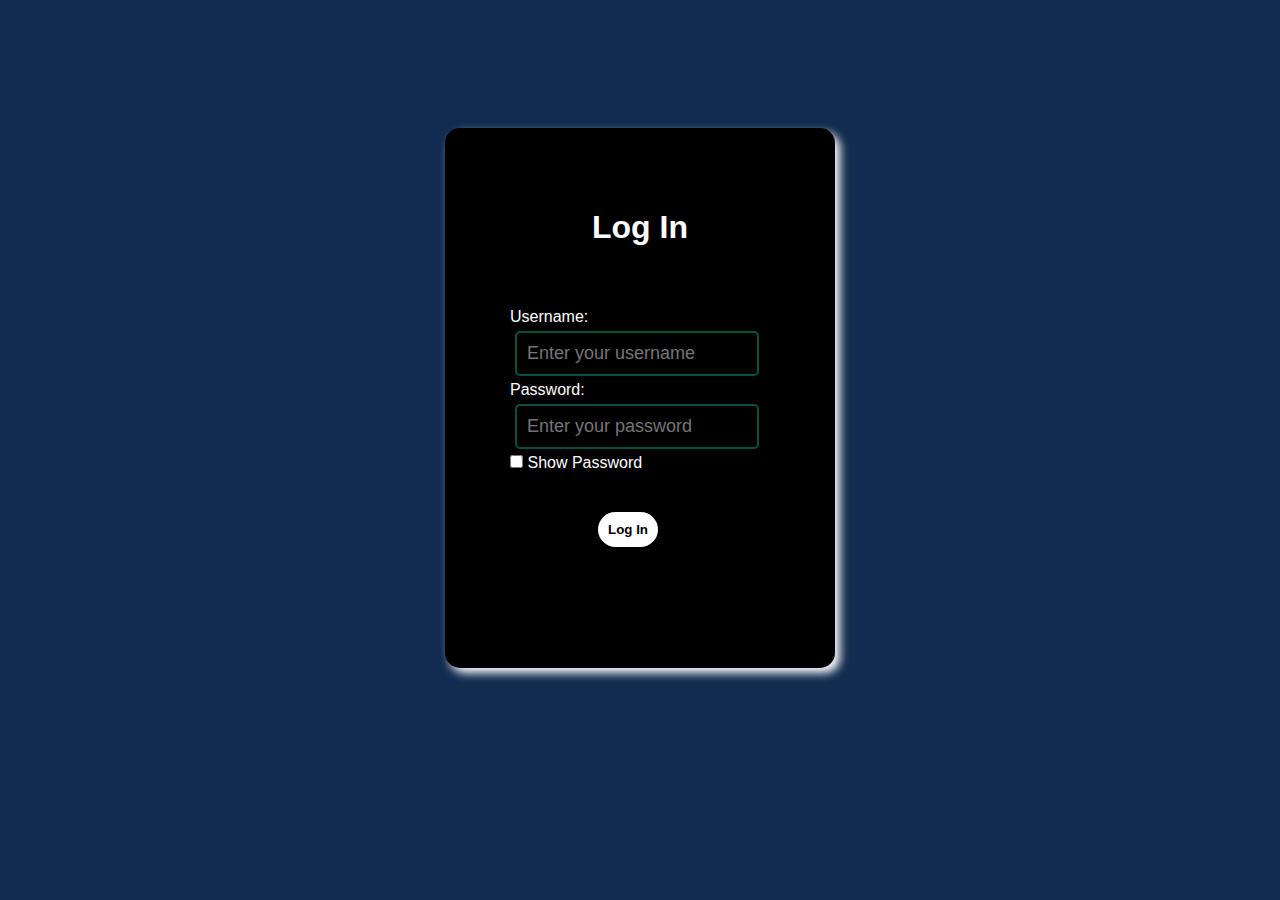
<file: form.html>
<!DOCTYPE html>
<html lang="en">

<head>
    <meta charset="UTF-8">
    <link rel="website icon" type="png" sizes="32x32" href="/img/LOGO.png">
    <meta name="viewport" content="width=device-width, initial-scale=1.0">
    <title>Log-In</title>

<!-- Bootstrap & CSS -->
    <link rel="stylesheet" href="formDesign.css">
    <script src="script.js" defer></script>
</head>

<body>
    <div class="mainbox">
        <div class="form-box">
            <div class="word">
                <h1>Log In</h1>
            </div>

            <form id="AdminLogin" class="input-group">
                <div class="field">
                    <label for="username">Username:</label>
                    <input type="text" id="username" name="username" class="input-field"
                        placeholder="Enter your username" required>

                    <label for="inputPassword">Password:</label>
                    <input type="password" id="inputPassword" name="password" class="input-field"
                        placeholder="Enter your password" required>
                    <div class="checkbox-container">
                        <input type="checkbox" id="showPassword">
                        <label for="showPassword">Show Password</label>
                    </div>
                    <button type="submit" class="submit-btn">Log In</button>
                </div>
            </form>
        </div>
    </div>
</body>

</html>
</file>
<file: formDesign.css>
* {
    margin: 0;
    padding: 0;
    font-family: sans-serif;
}
body{
    background-color:  #122c4f;
    color: #ffff;
}
.mainbox {
    height: 100%;
    width: 100%;
    background-position: center;
    background-size: cover;
    position: absolute;
}

.form-box {
    width: 380px;
    height: 530px;
    position: relative;
    margin: 10% auto;
    /* border: 1px rgb(0, 255, 200) solid; */
    background: #000;
    border-radius: 15px;
    padding: 5px;
    overflow: hidden;
    box-shadow: 5px 5px 10px #ffff;
}
.word {
    text-align: center;
    margin-top: 20%;
}

.input-group {
    top: 180px;
    position: absolute;
    width: 280px;
    

}
.field{
margin-left: 60px;
}
.input-field {
    width: 100%;
    padding: 10px 10px;
    margin: 5px ;
    border-left: 0;
    border-right: 0;
    border-top: 0;
    border: 2px solid #095044;
    border-radius: 5px;
    outline: none;
    background: transparent;
    font-size: 18px;
    color: #ffff;
    
}

.input:focus,
.input-field:focus {
    border: 2px solid #92f19f;
}

.submit-btn {
    
    padding: 10px 10px;
    cursor: pointer;
    display: block;
    margin-top: 40px;
    margin-left: 40%;
    background: #ffff;
    border: 0;
    outline: none;
    border-radius: 30px;
    font-weight: bold;

}
</file>
